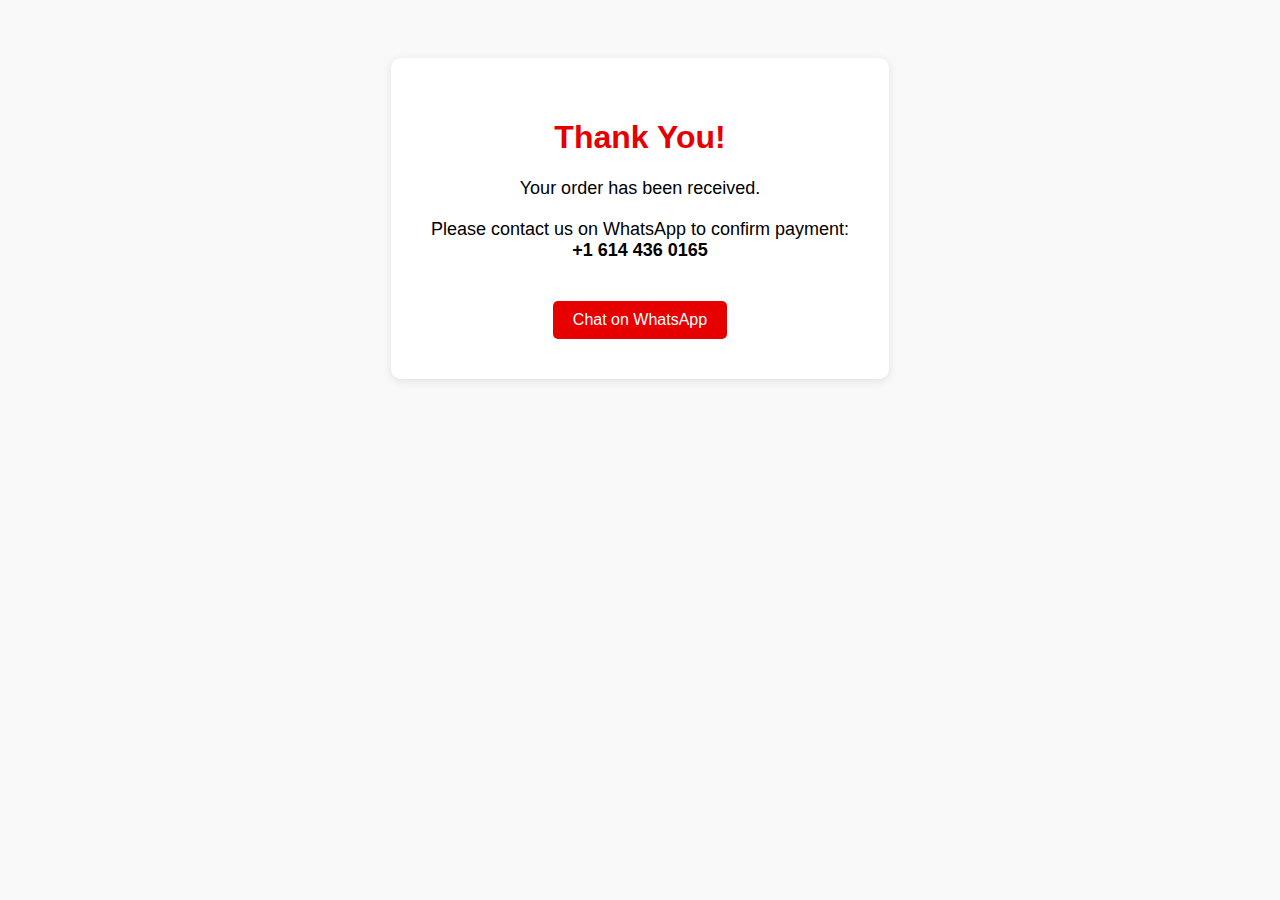
<file: thankyou.html>
<!DOCTYPE html>
<html lang="en">
<head>
  <meta charset="UTF-8" />
  <meta name="viewport" content="width=device-width, initial-scale=1.0"/>
  <title>Thank You</title>
  <style>
    body {
      background-color: #f9f9f9;
      font-family: 'Segoe UI', sans-serif;
      text-align: center;
      padding: 50px;
    }
    .thankyou {
      background: white;
      padding: 40px;
      border-radius: 10px;
      display: inline-block;
      box-shadow: 0 2px 10px rgba(0,0,0,0.1);
    }
    .thankyou h1 {
      color: #e60000;
    }
    .thankyou p {
      font-size: 18px;
      margin: 20px 0;
    }
    .thankyou a {
      display: inline-block;
      margin-top: 20px;
      background: #e60000;
      color: white;
      text-decoration: none;
      padding: 10px 20px;
      border-radius: 5px;
    }
  </style>
</head>
<body>
  <div class="thankyou">
    <h1>Thank You!</h1>
    <p>Your order has been received.</p>
    <p>Please contact us on WhatsApp to confirm payment:<br><strong>+1 614 436 0165</strong></p>
    <a href="https://wa.me/16144360165">Chat on WhatsApp</a>
  </div>
</body>
</html>
</file>
